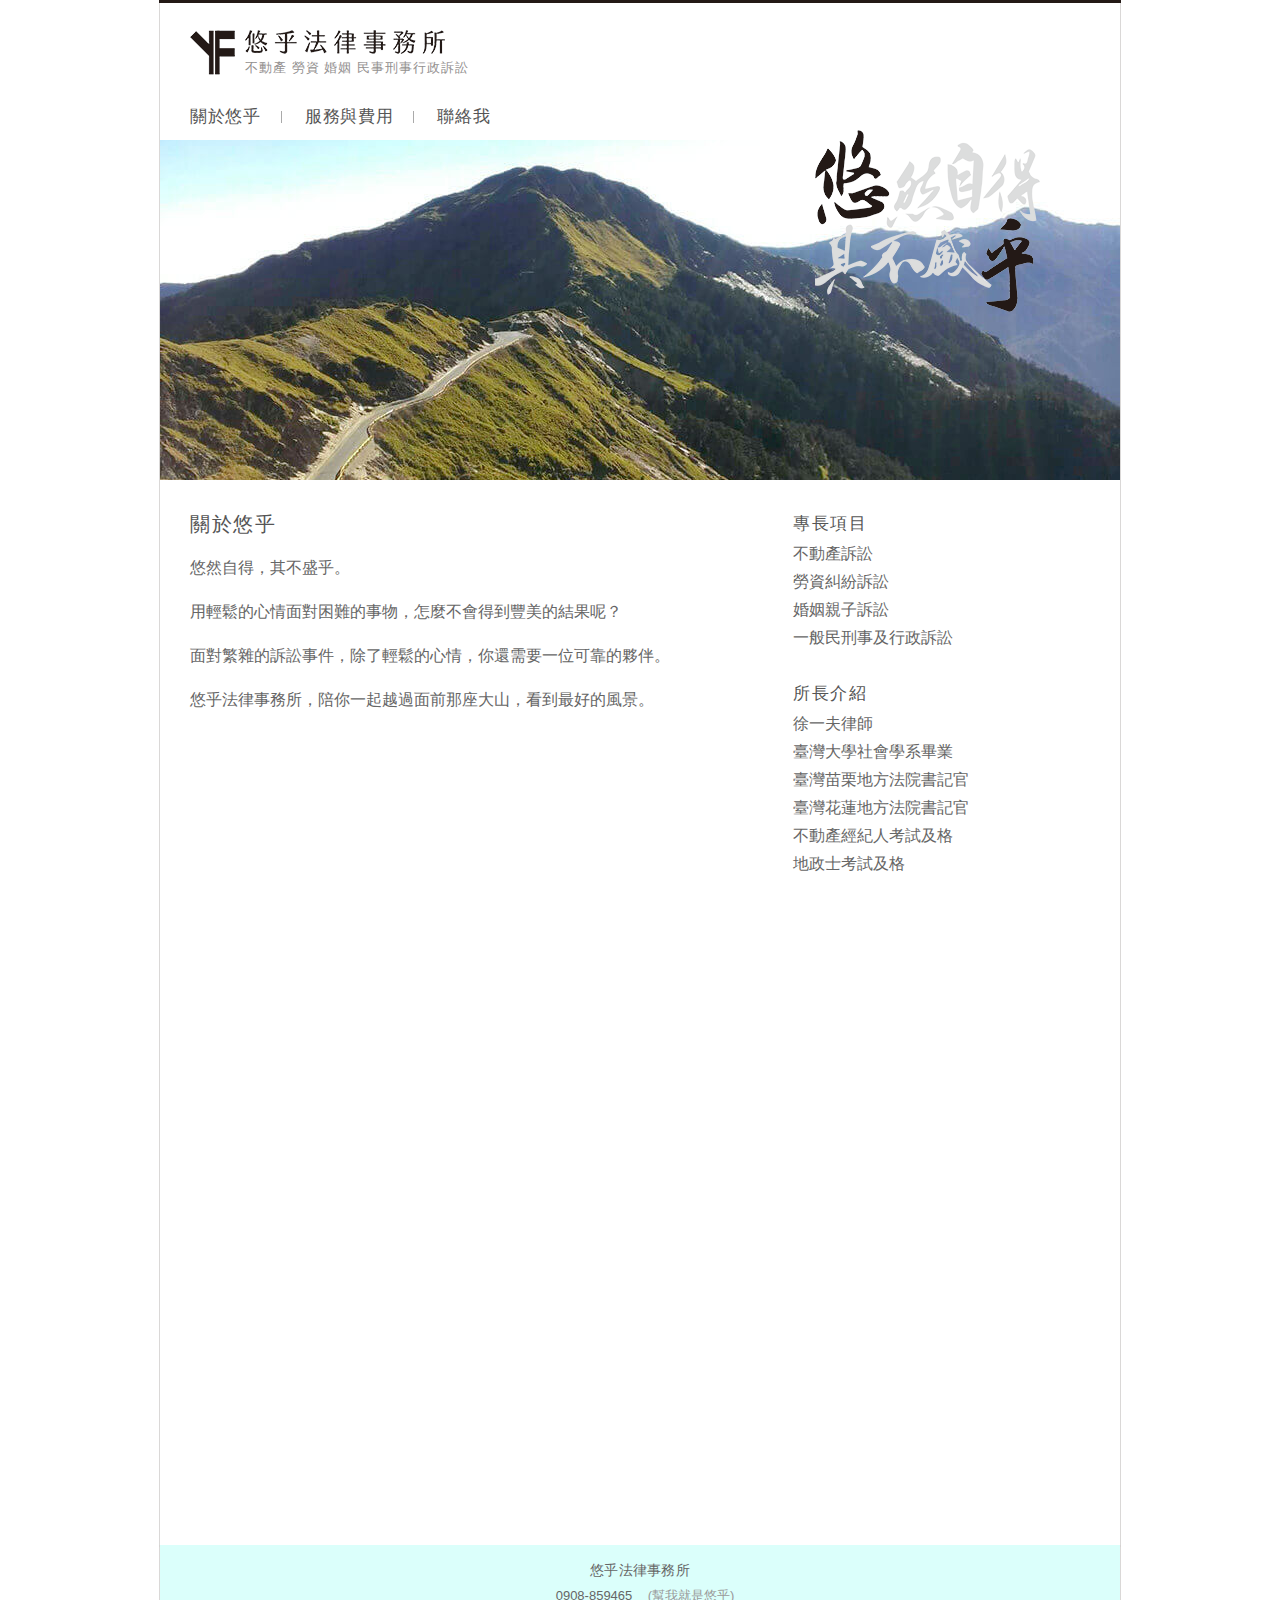
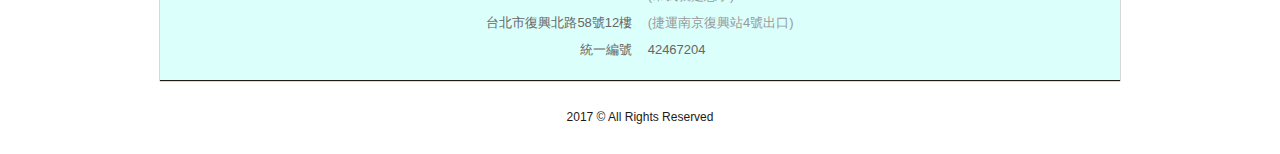
<file: index.html>
<!DOCTYPE html><html><head><meta charset=utf-8><title>悠乎法律事務所 | 不動產勞資婚姻親子契約審核民事刑事行政訴訟 - 徐一夫律師</title><meta name=description content=民事刑事訴訟及各種法律諮詢及服務，您可以信賴的好夥伴，嘿！><meta name=robots content=index,follow><meta http-equiv=X-UA-Compatible content="IE=edge"><meta name=viewport content="width=device-width, initial-scale=1, maximum-scale=1"><meta property=fb:app_id content=120298915358367><meta property=og:title content="悠乎法律事務所 | 不動產勞資婚姻親子契約審核民事刑事行政訴訟 - 徐一夫律師"><meta property=og:type content=website><meta property=og:url content=http://yflaw.tw><meta property=og:description content=民事刑事訴訟及各種法律諮詢及服務，您可以信賴的好夥伴，嘿！><meta property=og:image content=http://yflaw.tw/images/logo.png><meta property=og:site_name content=悠乎法律事務所><link rel="shortcut icon" href=images/favicon.ico><link rel=apple-touch-icon sizes=45x45 href=images/logo.png><link rel=icon type=image/png sizes=45x45 href=images/logo.png><link rel=stylesheet href=./production.css></head><body class=index><div class=wrap><div class=header><a href=index.html><div class=logo><span class=noTxt>YF Law</span></div></a><h1><a href=index.html><div class=title>悠乎法律事務所</div></a><div class=specialties>不動產 勞資 婚姻 民事刑事行政訴訟</div></h1><div class=banner></div></div><div class=menu><nav><ul><li><a href=index.html>關於悠乎</a></li><li><a href=service.html>服務與費用</a></li><li><a href=contact.html>聯絡我</a></li></ul></nav></div><div id=fpHero class=hero><img src=./images/mountain.jpg></div><div class=body><div class=content><h2>關於悠乎</h2><p>悠然自得，其不盛乎。</p><p>用輕鬆的心情面對困難的事物，怎麼不會得到豐美的結果呢？</p><p>面對繁雜的訴訟事件，除了輕鬆的心情，你還需要一位可靠的夥伴。</p><p>悠乎法律事務所，陪你一起越過面前那座大山，看到最好的風景。</p></div><div class=sidebar><aside><div class="sec specialties"><section><div class=hd><h2>專長項目</h2></div><div class=bd><ul><li>不動產訴訟</li><li>勞資糾紛訴訟</li><li>婚姻親子訴訟</li><li>一般民刑事及行政訴訟</li></ul></div></section></div><div class="sec resume"><section><div class=hd><h2>所長介紹</h2></div><div class=bd><ul><li>徐一夫律師</li><li>臺灣大學社會學系畢業</li><li>臺灣苗栗地方法院書記官</li><li>臺灣花蓮地方法院書記官</li><li>不動產經紀人考試及格</li><li>地政士考試及格</li></ul></div></section></div><iframe src="https://www.facebook.com/plugins/page.php?href=https%3A%2F%2Fwww.facebook.com%2FYOFULAW%2F&tabs=timeline&width=297px&height=600px&small_header=true&adapt_container_width=true&hide_cover=false&show_facepile=true&appId=248003741893222" width=297px height=600px style=border:none;overflow:hidden scrolling=no frameborder=0 allowtransparency=true></iframe></aside></div></div></div><div class=footer><footer><div class=name>悠乎法律事務所</div><div class="item phone"><span class=info>0908-859465</span> <span class=note>(幫我就是悠乎)</span></div><div class="item address"><span class=info>台北市復興北路58號12樓</span> <span class=note>(捷運南京復興站4號出口)</span></div><div class="item registrationId"><span class=info>統一編號</span> <span class=note>42467204</span></div></footer></div><div class=copyright><span class=year>2017</span> <span class=copy>&copy;</span> All Rights Reserved</div></body><script>!function(){var e=document.getElementById("fpHero"),n=e.getElementsByTagName("img")[0],t=window.pageYOffset,o=50,i=.15,d=window.innerWidth,f=function(e,n,t){return e*n-t};e&&(d<737&&(o=10,i=.1),window.addEventListener("scroll",function(){t=window.pageYOffset,n.style.top=f(t,i,o)+"px"}),n.style.top=f(t,i,o)+"px")}();</script></html>
</file>
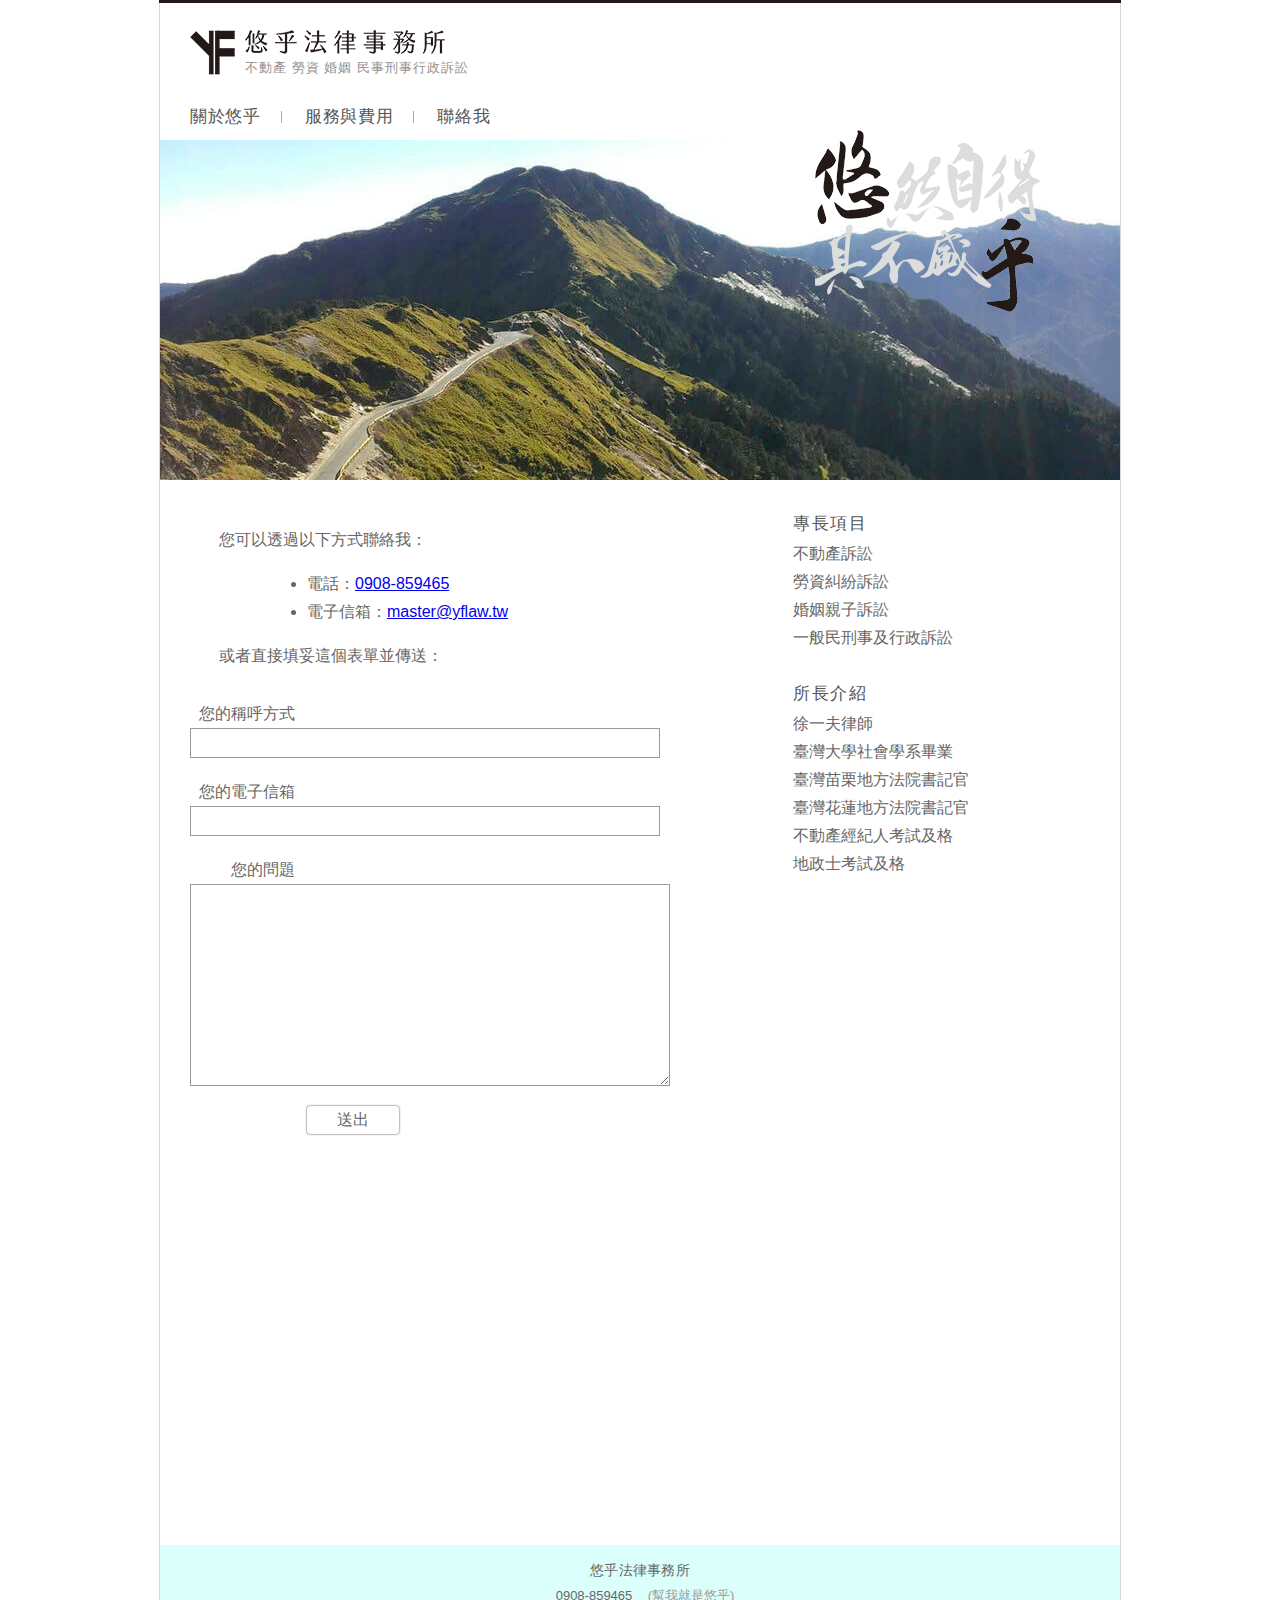
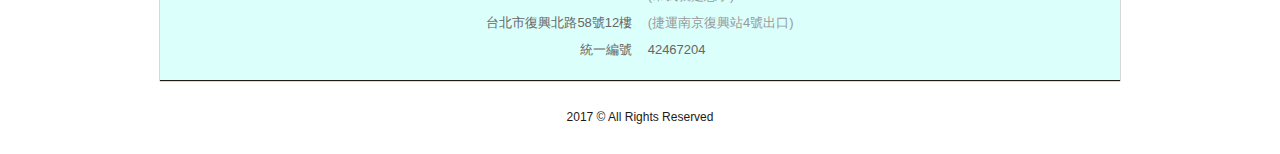
<file: contact.html>
<!DOCTYPE html><html><head><meta charset=utf-8><title>悠乎法律事務所 | 不動產勞資婚姻親子契約審核民事刑事行政訴訟 - 徐一夫律師 | 聯絡我</title><meta name=description content=民事刑事訴訟及各種法律諮詢及服務，您可以信賴的好夥伴，嘿！><meta name=robots content=index,follow><meta http-equiv=X-UA-Compatible content="IE=edge"><meta name=viewport content="width=device-width, initial-scale=1, maximum-scale=1"><meta property=fb:app_id content=120298915358367><meta property=og:title content="悠乎法律事務所 | 不動產勞資婚姻親子契約審核民事刑事行政訴訟 - 徐一夫律師"><meta property=og:type content=website><meta property=og:url content=http://yflaw.tw><meta property=og:description content=民事刑事訴訟及各種法律諮詢及服務，您可以信賴的好夥伴，嘿！><meta property=og:image content=http://yflaw.tw/images/logo.png><meta property=og:site_name content=悠乎法律事務所><link rel="shortcut icon" href=images/favicon.ico><link rel=apple-touch-icon sizes=45x45 href=images/logo.png><link rel=icon type=image/png sizes=45x45 href=images/logo.png><link rel=stylesheet href=./production.css></head><body class=contact><div class=wrap><div class=header><a href=index.html><div class=logo><span class=noTxt>YF Law</span></div></a><h1><a href=index.html><div class=title>悠乎法律事務所</div></a><div class=specialties>不動產 勞資 婚姻 民事刑事行政訴訟</div></h1><div class=banner></div></div><div class=menu><nav><ul><li><a href=index.html>關於悠乎</a></li><li><a href=service.html>服務與費用</a></li><li><a href=contact.html>聯絡我</a></li></ul></nav></div><div id=fpHero class=hero><img src=./images/mountain.jpg></div><div class=body><div class=content><p>您可以透過以下方式聯絡我：</p><ul class=contactInfo><li>電話：<a href=tel:0908-859465>0908-859465</a></li><li>電子信箱：<a href=mailto:master@yflaw.tw>master@yflaw.tw</a></li></ul><p>或者直接填妥這個表單並傳送：</p><form action=https://formspree.io/yf@yflaw.tw class=contactForm method=POST><ul><li><label>您的稱呼方式</label> <input type=text name=name></li><li><label>您的電子信箱</label> <input type=email name=_replyto></li><li><label>您的問題</label> <textarea name=message></textarea></li></ul><button type=submit>送出</button></form></div><div class=sidebar><aside><div class="sec specialties"><section><div class=hd><h2>專長項目</h2></div><div class=bd><ul><li>不動產訴訟</li><li>勞資糾紛訴訟</li><li>婚姻親子訴訟</li><li>一般民刑事及行政訴訟</li></ul></div></section></div><div class="sec resume"><section><div class=hd><h2>所長介紹</h2></div><div class=bd><ul><li>徐一夫律師</li><li>臺灣大學社會學系畢業</li><li>臺灣苗栗地方法院書記官</li><li>臺灣花蓮地方法院書記官</li><li>不動產經紀人考試及格</li><li>地政士考試及格</li></ul></div></section></div><iframe src="https://www.facebook.com/plugins/page.php?href=https%3A%2F%2Fwww.facebook.com%2FYOFULAW%2F&tabs=timeline&width=297px&height=600px&small_header=true&adapt_container_width=true&hide_cover=false&show_facepile=true&appId=248003741893222" width=297px height=600px style=border:none;overflow:hidden scrolling=no frameborder=0 allowtransparency=true></iframe></aside></div></div></div><div class=footer><footer><div class=name>悠乎法律事務所</div><div class="item phone"><span class=info>0908-859465</span> <span class=note>(幫我就是悠乎)</span></div><div class="item address"><span class=info>台北市復興北路58號12樓</span> <span class=note>(捷運南京復興站4號出口)</span></div><div class="item registrationId"><span class=info>統一編號</span> <span class=note>42467204</span></div></footer></div><div class=copyright><span class=year>2017</span> <span class=copy>&copy;</span> All Rights Reserved</div></body><script>!function(){var e=document.getElementById("fpHero"),n=e.getElementsByTagName("img")[0],t=window.pageYOffset,o=50,i=.15,d=window.innerWidth,f=function(e,n,t){return e*n-t};e&&(d<737&&(o=10,i=.1),window.addEventListener("scroll",function(){t=window.pageYOffset,n.style.top=f(t,i,o)+"px"}),n.style.top=f(t,i,o)+"px")}();</script></html>
</file>
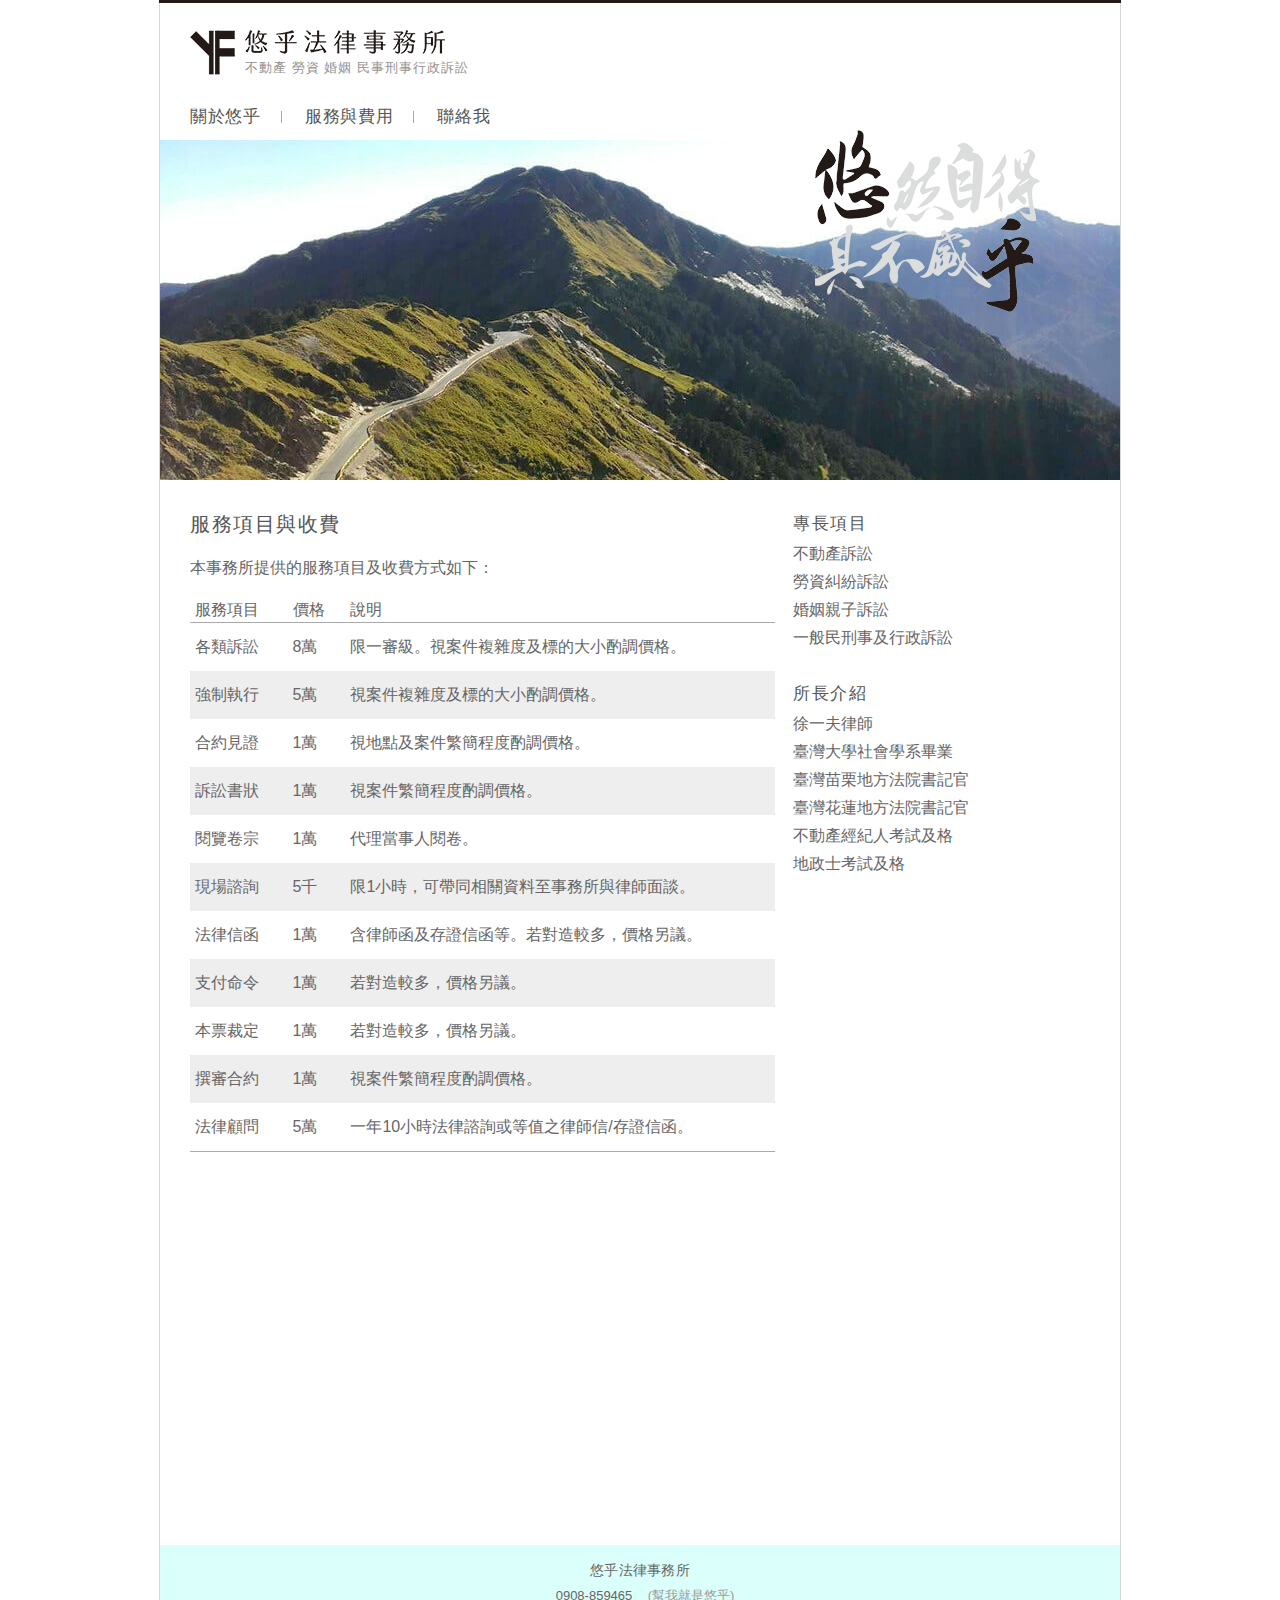
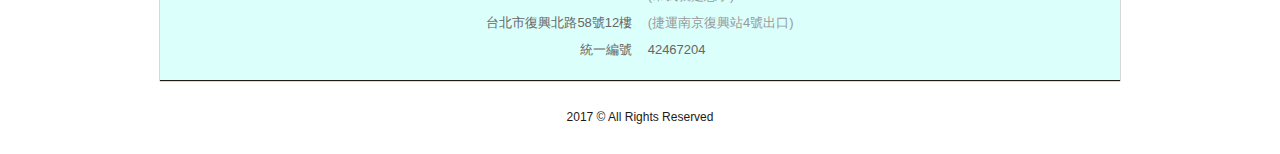
<file: service.html>
<!DOCTYPE html><html><head><meta charset=utf-8><title>悠乎法律事務所 | 不動產勞資婚姻親子契約審核民事刑事行政訴訟 - 徐一夫律師 | 服務與收費</title><meta name=description content=民事刑事訴訟及各種法律諮詢及服務，您可以信賴的好夥伴，嘿！><meta name=robots content=index,follow><meta http-equiv=X-UA-Compatible content="IE=edge"><meta name=viewport content="width=device-width, initial-scale=1, maximum-scale=1"><meta property=fb:app_id content=120298915358367><meta property=og:title content="悠乎法律事務所 | 不動產勞資婚姻親子契約審核民事刑事行政訴訟 - 徐一夫律師"><meta property=og:type content=website><meta property=og:url content=http://yflaw.tw><meta property=og:description content=民事刑事訴訟及各種法律諮詢及服務，您可以信賴的好夥伴，嘿！><meta property=og:image content=http://yflaw.tw/images/logo.png><meta property=og:site_name content=悠乎法律事務所><link rel="shortcut icon" href=images/favicon.ico><link rel=apple-touch-icon sizes=45x45 href=images/logo.png><link rel=icon type=image/png sizes=45x45 href=images/logo.png><link rel=stylesheet href=./production.css></head><body class=service><div class=wrap><div class=header><a href=index.html><div class=logo><span class=noTxt>YF Law</span></div></a><h1><a href=index.html><div class=title>悠乎法律事務所</div></a><div class=specialties>不動產 勞資 婚姻 民事刑事行政訴訟</div></h1><div class=banner></div></div><div class=menu><nav><ul><li><a href=index.html>關於悠乎</a></li><li><a href=service.html>服務與費用</a></li><li><a href=contact.html>聯絡我</a></li></ul></nav></div><div id=fpHero class=hero><img src=./images/mountain.jpg></div><div class=body><div class=content><h2>服務項目與收費</h2><p>本事務所提供的服務項目及收費方式如下：</p><table class=serviceTable><tr><th class=title>服務項目</th><th class=price>價格</th><th class=note>說明</th></tr><tr><td>各類訴訟</td><td>8萬</td><td>限一審級。視案件複雜度及標的大小酌調價格。</td></tr><tr><td>強制執行</td><td>5萬</td><td>視案件複雜度及標的大小酌調價格。</td></tr><tr><td>合約見證</td><td>1萬</td><td>視地點及案件繁簡程度酌調價格。</td></tr><tr><td>訴訟書狀</td><td>1萬</td><td>視案件繁簡程度酌調價格。</td></tr><tr><td>閱覽卷宗</td><td>1萬</td><td>代理當事人閱卷。</td></tr><tr><td>現場諮詢</td><td>5千</td><td>限1小時，可帶同相關資料至事務所與律師面談。</td></tr><tr><td>法律信函</td><td>1萬</td><td>含律師函及存證信函等。若對造較多，價格另議。</td></tr><tr><td>支付命令</td><td>1萬</td><td>若對造較多，價格另議。</td></tr><tr><td>本票裁定</td><td>1萬</td><td>若對造較多，價格另議。</td></tr><tr><td>撰審合約</td><td>1萬</td><td>視案件繁簡程度酌調價格。</td></tr><tr><td>法律顧問</td><td>5萬</td><td>一年10小時法律諮詢或等值之律師信/存證信函。</td></tr></table></div><div class=sidebar><aside><div class="sec specialties"><section><div class=hd><h2>專長項目</h2></div><div class=bd><ul><li>不動產訴訟</li><li>勞資糾紛訴訟</li><li>婚姻親子訴訟</li><li>一般民刑事及行政訴訟</li></ul></div></section></div><div class="sec resume"><section><div class=hd><h2>所長介紹</h2></div><div class=bd><ul><li>徐一夫律師</li><li>臺灣大學社會學系畢業</li><li>臺灣苗栗地方法院書記官</li><li>臺灣花蓮地方法院書記官</li><li>不動產經紀人考試及格</li><li>地政士考試及格</li></ul></div></section></div><iframe src="https://www.facebook.com/plugins/page.php?href=https%3A%2F%2Fwww.facebook.com%2FYOFULAW%2F&tabs=timeline&width=297px&height=600px&small_header=true&adapt_container_width=true&hide_cover=false&show_facepile=true&appId=248003741893222" width=297px height=600px style=border:none;overflow:hidden scrolling=no frameborder=0 allowtransparency=true></iframe></aside></div></div></div><div class=footer><footer><div class=name>悠乎法律事務所</div><div class="item phone"><span class=info>0908-859465</span> <span class=note>(幫我就是悠乎)</span></div><div class="item address"><span class=info>台北市復興北路58號12樓</span> <span class=note>(捷運南京復興站4號出口)</span></div><div class="item registrationId"><span class=info>統一編號</span> <span class=note>42467204</span></div></footer></div><div class=copyright><span class=year>2017</span> <span class=copy>&copy;</span> All Rights Reserved</div></body><script>!function(){var e=document.getElementById("fpHero"),n=e.getElementsByTagName("img")[0],t=window.pageYOffset,o=50,i=.15,d=window.innerWidth,f=function(e,n,t){return e*n-t};e&&(d<737&&(o=10,i=.1),window.addEventListener("scroll",function(){t=window.pageYOffset,n.style.top=f(t,i,o)+"px"}),n.style.top=f(t,i,o)+"px")}();</script></html>
</file>
